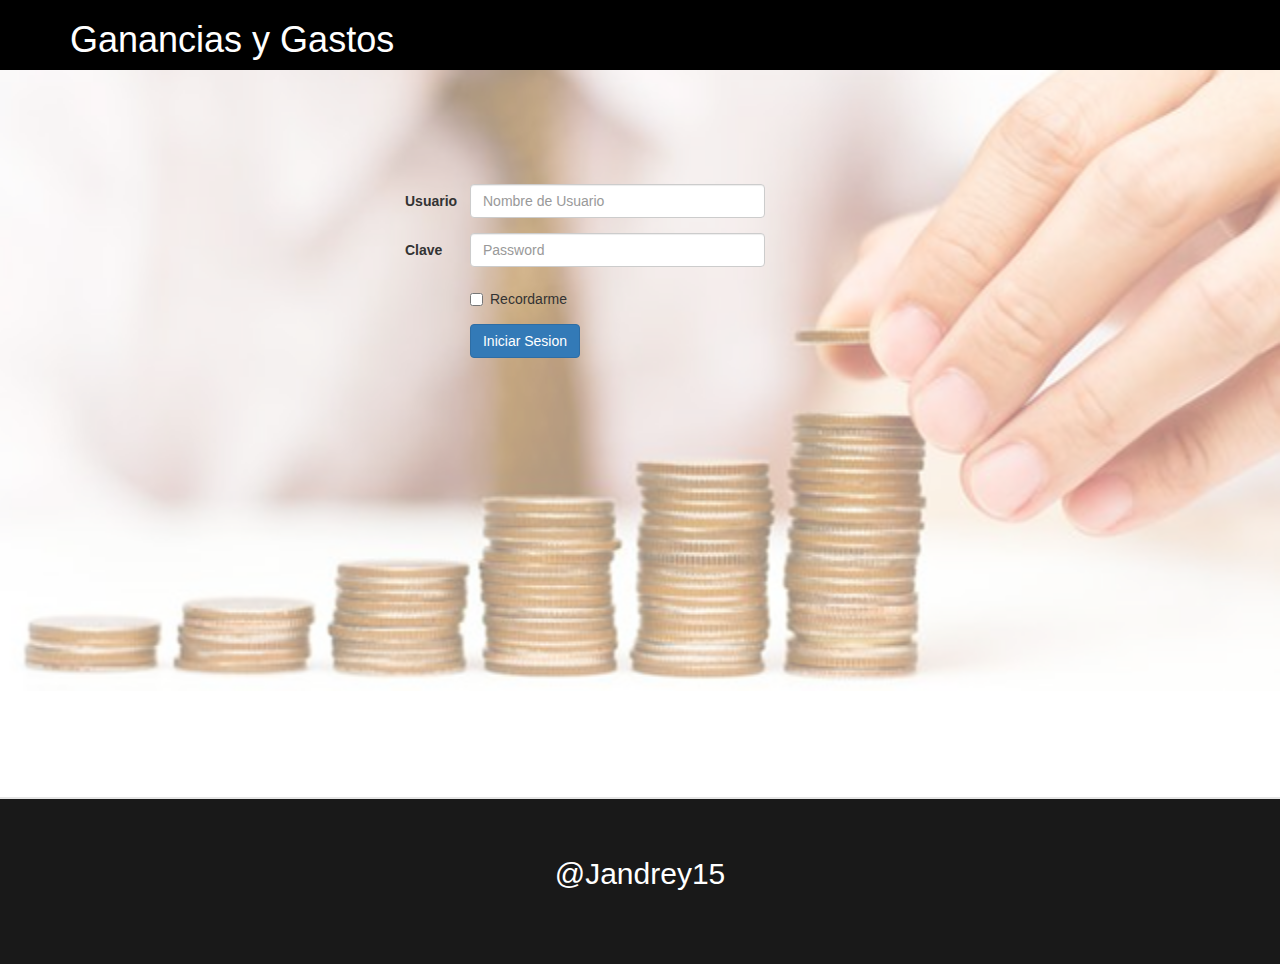
<file: index.html>
<!DOCTYPE HTML>
<html lang="es">
<head>
	<meta charset="UTF-8">
	<meta http-equiv="X-UA-Compatible" content="IE=edge">
    <meta name="viewport" content="width=device-width, initial-scale=1, maximum-scale=1, user-scalable=no">

	<title>Inicio</title>

	<link rel="stylesheet" type="text/css" href="css/bootstrap.min.css">
	<link rel="stylesheet" type="text/css" href="css/estilos.css">
</head>
<body>
	<header id="inicio">
		<div class="container">
			<h1>Ganancias y Gastos</h1>
		</div>
	</header>

	<img id="img-inicio" src="img/img.png">
	<div class="container" id="login">
		<section class="main row">
			<!-- col-xs-12 col-sm-12 col-md-12 col-lg-12-->
			<!-- pequeño, medio pequeño, mediano, grande -->
			<article class="col-md-4"></article>
			<article class="col-md-4">
				<form class="form-horizontal" method="post" action="menu.html">

					<div class="form-group">
					    <label for="inputEmail3" class="col-sm-2 control-label">Usuario</label>
					    <div class="col-sm-10">
					      <input type="email" class="form-control" id="inputEmail3" placeholder="Nombre de Usuario">
					    </div>
					</div>
					<div class="form-group">
					    <label for="inputPassword3" class="col-sm-2 control-label">Clave</label>
					    <div class="col-sm-10">
					      <input type="password" class="form-control" id="inputPassword3" placeholder="Password">
						</div>
					</div>
					 <div class="form-group">
					    <div class="col-sm-offset-2 col-sm-10">
					      <div class="checkbox">
					        <label>
					          <input type="checkbox"> Recordarme
					        </label>
					      </div>
					    </div>
					</div>
					<div class="form-group">
					    <div class="col-sm-offset-2 col-sm-10">
					      <button type="submit" class="btn btn-primary">Iniciar Sesion</button>
					    </div>
					</div>
				</form>
			</article>
		</section>
	</div>
	<!-- <div id="capa"></div> -->

	<footer id="pieInicio">
		<h2>@Jandrey15</h2>
	</footer>

	<!-- scripts -->
	<script type="text/javascript" src="js/jquery.min.js"></script>
	<script type="text/javascript" src="js/bootstrap.min.js"></script>
</body>
</html>
</file>
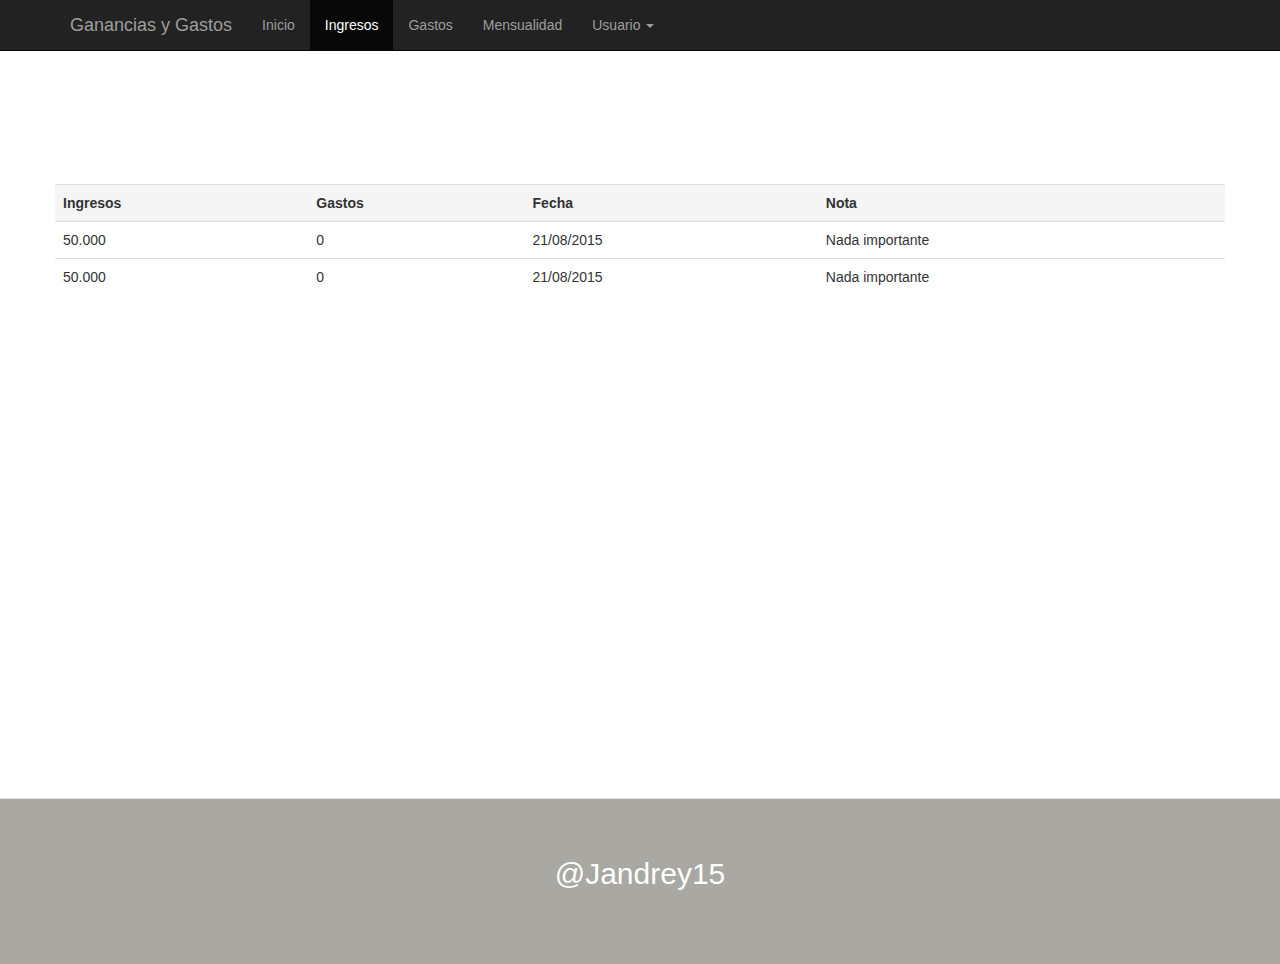
<file: ingresos.html>
<!DOCTYPE HTML>
<html lang="es">
<head>
	<meta charset="UTF-8">
	<meta http-equiv="X-UA-Compatible" content="IE=edge">
	<meta name="viewport" content="width=device-width, initial-scale=1, maximum-scale=1, user-scalable=no">
	<title>Ingresos</title>

	<link rel="stylesheet" type="text/css" href="css/bootstrap.min.css">
	<link rel="stylesheet" type="text/css" href="css/estilos.css"> 
	<style type="text/css">body { padding-top: 70px; }</style>
</head>
<body>
	<header>
		<nav class="navbar navbar-inverse navbar-fixed-top" id="cabezera-menu">
		  <div class="container">
		    <div class="navbar-header divider">
		    	<button type="button" class="navbar-toggle collapsed" data-toggle="collapse" data-target="#navbar-1" aria-expanded="false">
			        <span class="sr-only">Menu</span>
			        <span class="icon-bar"></span>
			        <span class="icon-bar"></span>
			        <span class="icon-bar"></span>
			    </button>
		      <a class="navbar-brand" href="menu.html">Ganancias y Gastos
		      </a>
		    </div>

		    <div class="collapse navbar-collapse" id="navbar-1">
		      <ul class="nav navbar-nav">
		        <li><a href="menu.html">Inicio <span class="sr-only">(current)</span></a></li>
		        <li class="active"><a href="ingresos.html">Ingresos</a></li>
		         <li><a href="gastos.html">Gastos</a></li>
		         <li><a href="#">Mensualidad</a></li>
		        <li class="dropdown">
		          <a href="#" class="dropdown-toggle" data-toggle="dropdown" role="button" aria-haspopup="true" aria-expanded="false">Usuario <span class="caret"></span></a>
		          <ul class="dropdown-menu">
		            <li><a href="#">Action</a></li>
		            <li><a href="#">Another action</a></li>
		            <li><a href="#">Something else here</a></li>
		            <li class="divider"></li>
		            <li><a href="#">Separated link</a></li>
		            <li class="divider"></li>
		            <li><a href="#">One more separated link</a></li>
		          </ul>
		        </li>
		      </ul>
		    </div><!-- /.navbar-collapse -->
		  </div><!-- /.container -->
		</nav>
	</header>

	<div class="container">
		<section class="main row">
			<div class="table-responsive">
				<!-- table-striped table-bordered table-condensed -->
				<table class="table table-hover">
					<tr class="active">
						<th>Ingresos</th>
						<th>Gastos</th>
						<th>Fecha</th>
						<th>Nota</th>
					</tr>
					<tr>
						<td>50.000</td>
						<td>0</td>
						<td>21/08/2015</td>
						<td>Nada importante</td>
					</tr>
					<tr>
						<td>50.000</td>
						<td>0</td>
						<td>21/08/2015</td>
						<td>Nada importante</td>
					</tr>
				</table>
			</div>
		</section>
	</div>

	<footer id="pieMenu">
		<h2>@Jandrey15</h2>			
	</footer>
	
	<!-- scripts -->	
	<script type="text/javascript" src="js/jquery.min.js"></script>
	<script type="text/javascript" src="js/bootstrap.min.js"></script>
</body>
</html>
</file>
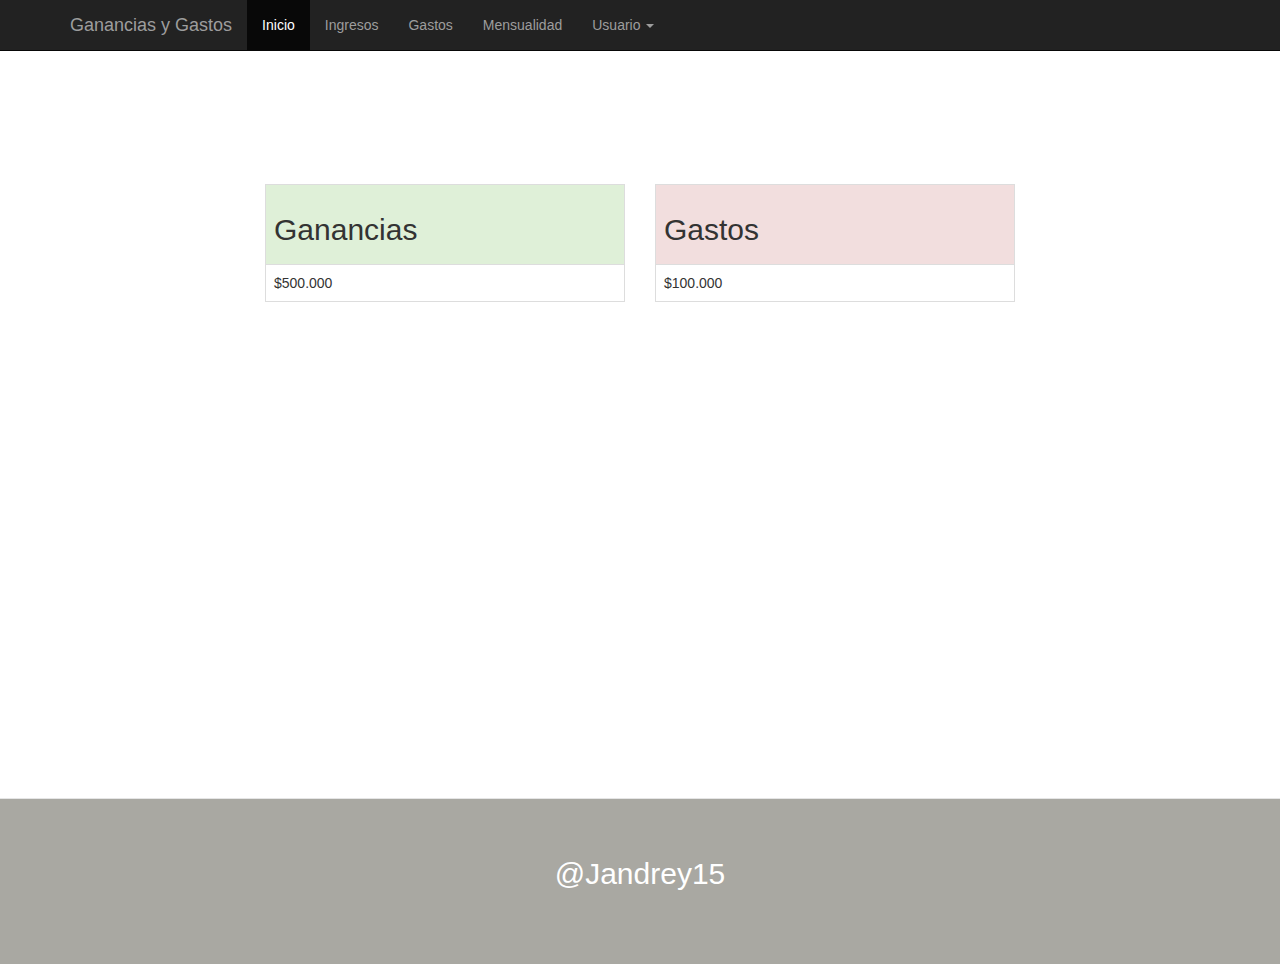
<file: menu.html>
<!DOCTYPE HTML>
<html lang="es">
<head>
	<meta charset="UTF-8">
	<meta http-equiv="X-UA-Compatible" content="IE=edge">
	<meta name="viewport" content="width=device-width, initial-scale=1, maximum-scale=1, user-scalable=no">
	<title>Menu</title>

	<link rel="stylesheet" type="text/css" href="css/bootstrap.min.css">
	<link rel="stylesheet" type="text/css" href="css/estilos.css"> 
</head>
 <style type="text/css">body { padding-top: 70px; }</style>
<body>
	<header>
		<nav class="navbar navbar-inverse navbar-fixed-top" id="cabezera-menu">
		  <div class="container">
		    <div class="navbar-header divider">
		    	<button type="button" class="navbar-toggle collapsed" data-toggle="collapse" data-target="#navbar-1" aria-expanded="false">
			        <span class="sr-only">Menu</span>
			        <span class="icon-bar"></span>
			        <span class="icon-bar"></span>
			        <span class="icon-bar"></span>
			    </button>
		      <a class="navbar-brand" href="menu.html">Ganancias y Gastos
		      </a>
		    </div>

		    <div class="collapse navbar-collapse" id="navbar-1">
		      <ul class="nav navbar-nav">
		        <li class="active"><a href="#">Inicio <span class="sr-only">(current)</span></a></li>
		        <li><a href="ingresos.html">Ingresos</a></li>
		         <li><a href="gastos.html">Gastos</a></li>
		         <li><a href="#">Mensualidad</a></li>
		        <li class="dropdown">
		          <a href="#" class="dropdown-toggle" data-toggle="dropdown" role="button" aria-haspopup="true" aria-expanded="false">Usuario <span class="caret"></span></a>
		          <ul class="dropdown-menu">
		            <li><a href="#">Action</a></li>
		            <li><a href="#">Another action</a></li>
		            <li><a href="#">Something else here</a></li>
		            <li class="divider"></li>
		            <li><a href="#">Separated link</a></li>
		            <li class="divider"></li>
		            <li><a href="#">One more separated link</a></li>
		          </ul>
		        </li>
		      </ul>
		    </div><!-- /.navbar-collapse -->
		  </div><!-- /.container -->
		</nav>
	</header>

	<div class="container">
		<section class="main row">
			<article class="col-md-2"></article>
			<article class="col-md-4">
				<table class="table table-hover table-bordered">
				   <tr class="success">
					  <th><h2>Ganancias</h2></th>
				   </tr>
				   <tr>
				   	<td>$500.000</td>
				   </tr>
				</table>
			</article>
			<article class="col-md-4">
				<table class="table table-hover table-bordered">
				   <tr class="danger">
					  <th><h2>Gastos</h2></th>
				   </tr>
				   <tr>
				   	<td>$100.000</td>
				   </tr>
				</table>
			</article>
		</section>
	</div>
	
	<footer id="pieMenu">
		<h2>@Jandrey15</h2>			
	</footer>
	
	<!-- scripts -->	
	<script type="text/javascript" src="js/jquery.min.js"></script>
	<script type="text/javascript" src="js/bootstrap.min.js"></script>
</body>
</html>
</file>
<file: css/estilos.css>
#inicio{
  background: rgba(0, 0, 0, 1);
  color: #fff;
}

.main{
  margin-top: 10%;
}

#login{
  position: absolute;
  z-index: 2;
}

#img-inicio{
  /*background: url(../img/img.png);*/
  opacity: 0.5;
  width: 100%;
  height: 69%;
  position: absolute;
  z-index: 1;
}

#img-menu{
  width: 25%;
  height: 40px;
  margin-left: 60%;
}

#pieInicio{
   color: white;
   text-align: center;
   padding-top: 3%;
   padding-bottom: 5%;
   width: 100%;
   background: rgba(0, 0, 0, 0.9);
   bottom:0!important;
   margin-bottom: -5%;
   position: absolute;
   border-top: 2px solid #e5e5e5;
}

#pieMenu{
    padding-top: 3%;
    padding-bottom: 5%;
    color: white;
    text-align: center;
    width: 100%;
    border-top: 1px solid #e5e5e5;
    background: rgba(83, 81, 70, 0.5);
    bottom:0!important;
    margin-bottom: -5%;
    position: absolute;
}
</file>
